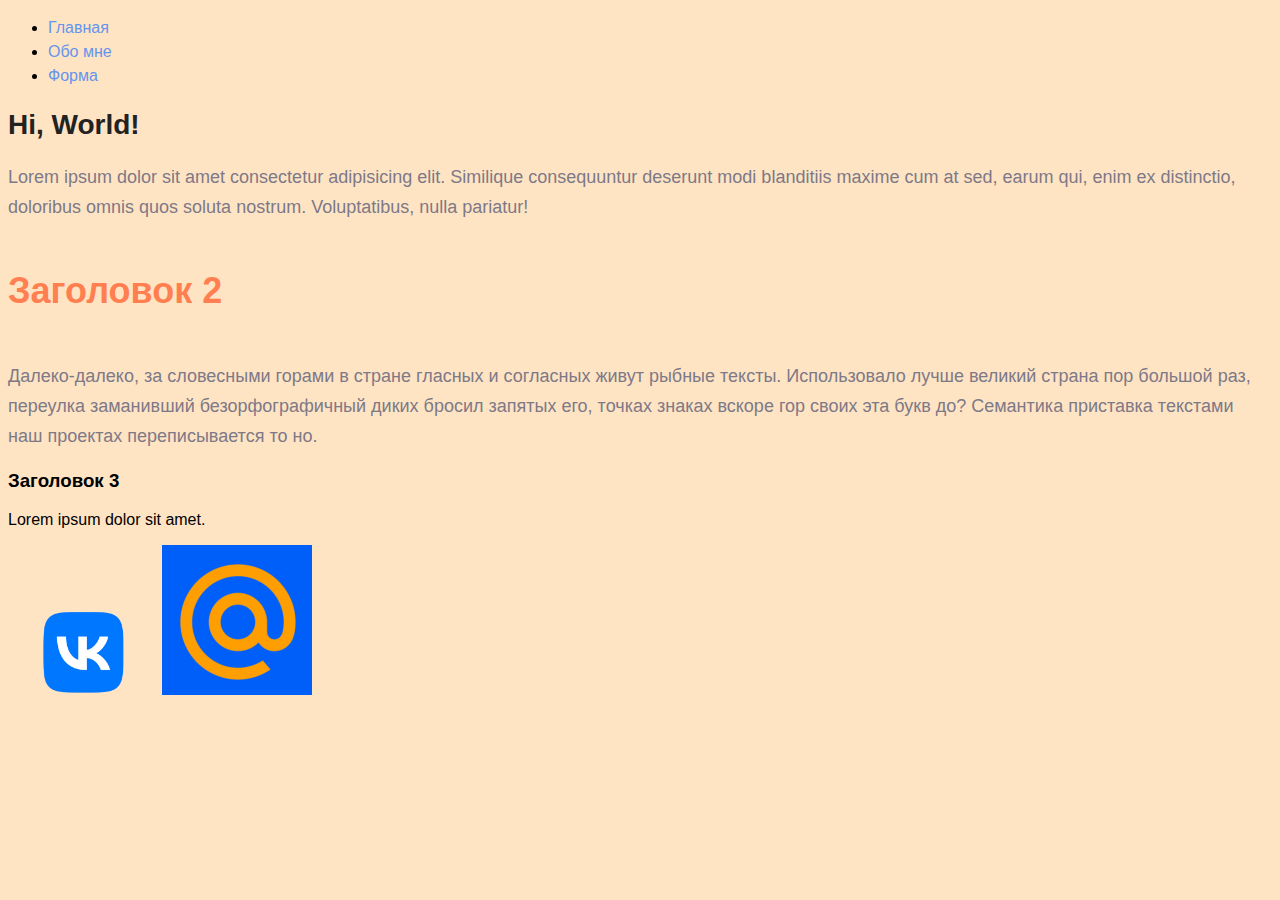
<file: Sem_1_2_ HTML_CSS/index.html>
<!DOCTYPE html>
<html lang="en">
	<head>
		<meta charset="UTF-8" />
		<meta name="viewport" content="width=device-width, initial-scale=1.0" />
		<link rel="stylesheet" href="./style.css" />
		<title>Seminar 1</title>
		<!-- <style>
			ul {
				background-color: bisque;
			}
		</style> -->
	</head>
	<body>
		<ul>
			<li><a class="link" href="#">Главная</a></li>
			<li><a class="link" href="./info/about.html">Обо мне</a></li>
			<li><a class="link" href="./form.html">Форма</a></li>
		</ul>
		<h1 class="title">Hi, World!</h1>
		<p class="text">
			Lorem ipsum dolor sit amet consectetur adipisicing elit. Similique
			consequuntur deserunt modi blanditiis maxime cum at sed, earum qui, enim
			ex distinctio, doloribus omnis quos soluta nostrum. Voluptatibus, nulla
			pariatur!
		</p>
		<h2 class="subtitle">Заголовок 2</h2>
		<p class="text">
			Далеко-далеко, за словесными горами в стране гласных и согласных живут
			рыбные тексты. Использовало лучше великий страна пор большой раз, переулка
			заманивший безорфографичный диких бросил запятых его, точках знаках вскоре
			гор своих эта букв до? Семантика приставка текстами наш проектах
			переписывается то но.
		</p>
		<h3>Заголовок 3</h3>
		<p>Lorem ipsum dolor sit amet.</p>
		<a href="https://vk.com" target="_blank"
			><img src="./img/vk.png" alt="vk" width="150"
		/></a>
		<a href="https://mail.ru" target="_blank"
			><img src="./img/mail.jpg" alt="mail" width="150"
		/></a>
	</body>
</html>
</file>
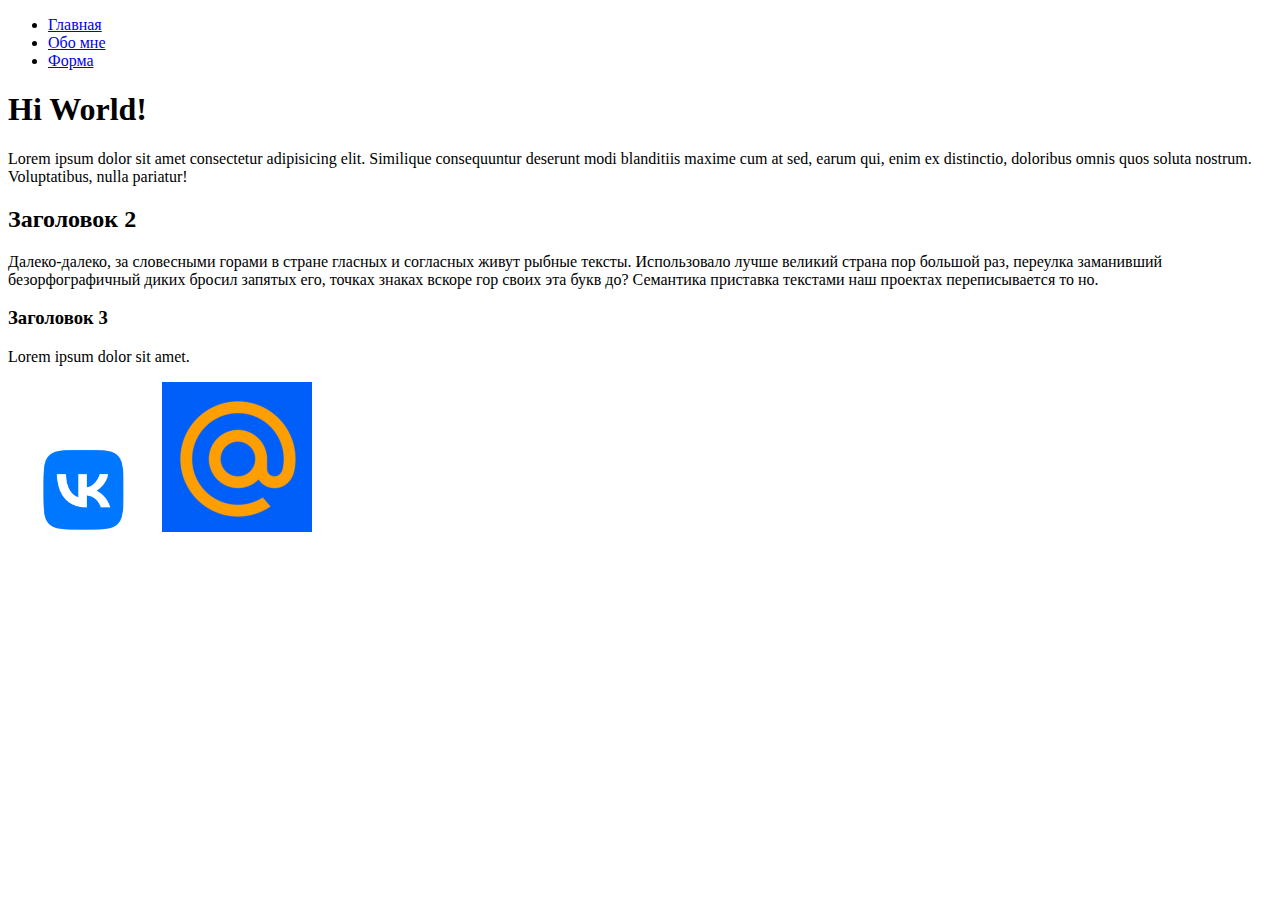
<file: Sem_1_Intro HTML/index.html>
<!DOCTYPE html>
<html lang="en">
	<head>
		<meta charset="UTF-8" />
		<meta name="viewport" content="width=device-width, initial-scale=1.0" />
		<title>Seminar 1</title>
	</head>
	<body>
		<ul>
			<li><a href="#">Главная</a></li>
			<li><a href="./info/about.html">Обо мне</a></li>
			<li><a href="./form.html">Форма</a></li>
		</ul>
		<h1>Hi World!</h1>
		<p>
			Lorem ipsum dolor sit amet consectetur adipisicing elit. Similique
			consequuntur deserunt modi blanditiis maxime cum at sed, earum qui, enim
			ex distinctio, doloribus omnis quos soluta nostrum. Voluptatibus, nulla
			pariatur!
		</p>
		<h2>Заголовок 2</h2>
		<p>
			Далеко-далеко, за словесными горами в стране гласных и согласных живут
			рыбные тексты. Использовало лучше великий страна пор большой раз, переулка
			заманивший безорфографичный диких бросил запятых его, точках знаках вскоре
			гор своих эта букв до? Семантика приставка текстами наш проектах
			переписывается то но.
		</p>
		<h3>Заголовок 3</h3>
		<p>Lorem ipsum dolor sit amet.</p>
		<a href="https://vk.com" target="_blank"><img src="./img/vk.png" alt="vk" width="150"></a>
		<a href="https://mail.ru" target="_blank"><img src="./img/mail.jpg" alt="mail" width="150"></a>
	</body>
</html>
</file>
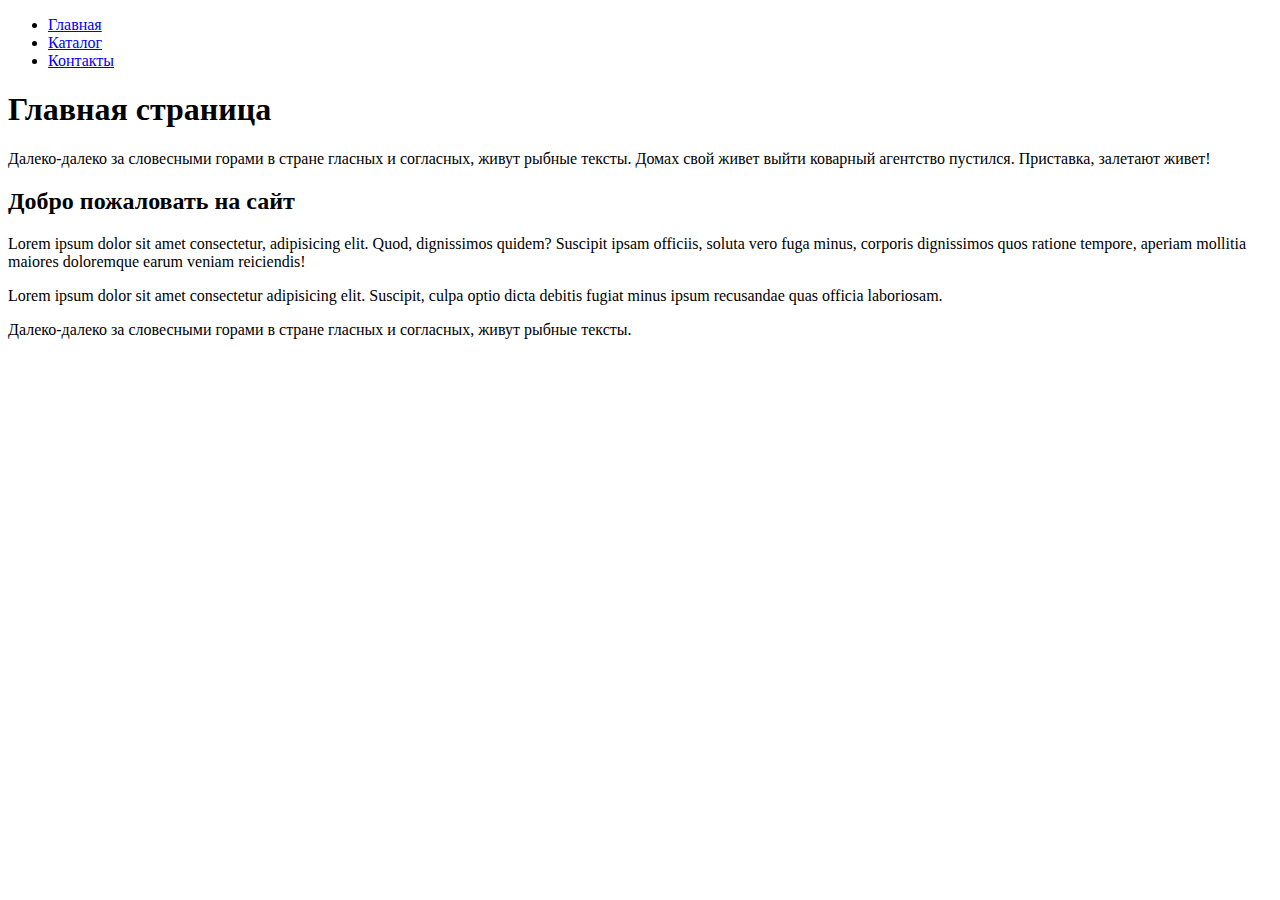
<file: Sem_1_2_ HTML_CSS/Sem1_DZ/index.html>
<!DOCTYPE html>
<html lang="en">
	<head>
		<meta charset="UTF-8" />
		<meta name="viewport" content="width=device-width, initial-scale=1.0" />
		<title>HomeWork_1</title>
	</head>
	<body>
		<ul>
			<li><a href="#">Главная</a></li>
			<li><a href="./Catalog/catalog.html">Каталог</a></li>
			<li><a href="#">Контакты</a></li>
		</ul>
		<h1>Главная страница</h1>
		<p>
			Далеко-далеко за словесными горами в стране гласных и согласных, живут
			рыбные тексты. Домах свой живет выйти коварный агентство пустился.
			Приставка, залетают живет!
		</p>
		<h2>Добро пожаловать на сайт</h2>
		<p>
			Lorem ipsum dolor sit amet consectetur, adipisicing elit. Quod,
			dignissimos quidem? Suscipit ipsam officiis, soluta vero fuga minus,
			corporis dignissimos quos ratione tempore, aperiam mollitia maiores
			doloremque earum veniam reiciendis!
		</p>
		<p>
			Lorem ipsum dolor sit amet consectetur adipisicing elit. Suscipit, culpa
			optio dicta debitis fugiat minus ipsum recusandae quas officia laboriosam.
		</p>
		<p>
			Далеко-далеко за словесными горами в стране гласных и согласных, живут
			рыбные тексты.
		</p>
	</body>
</html>
</file>
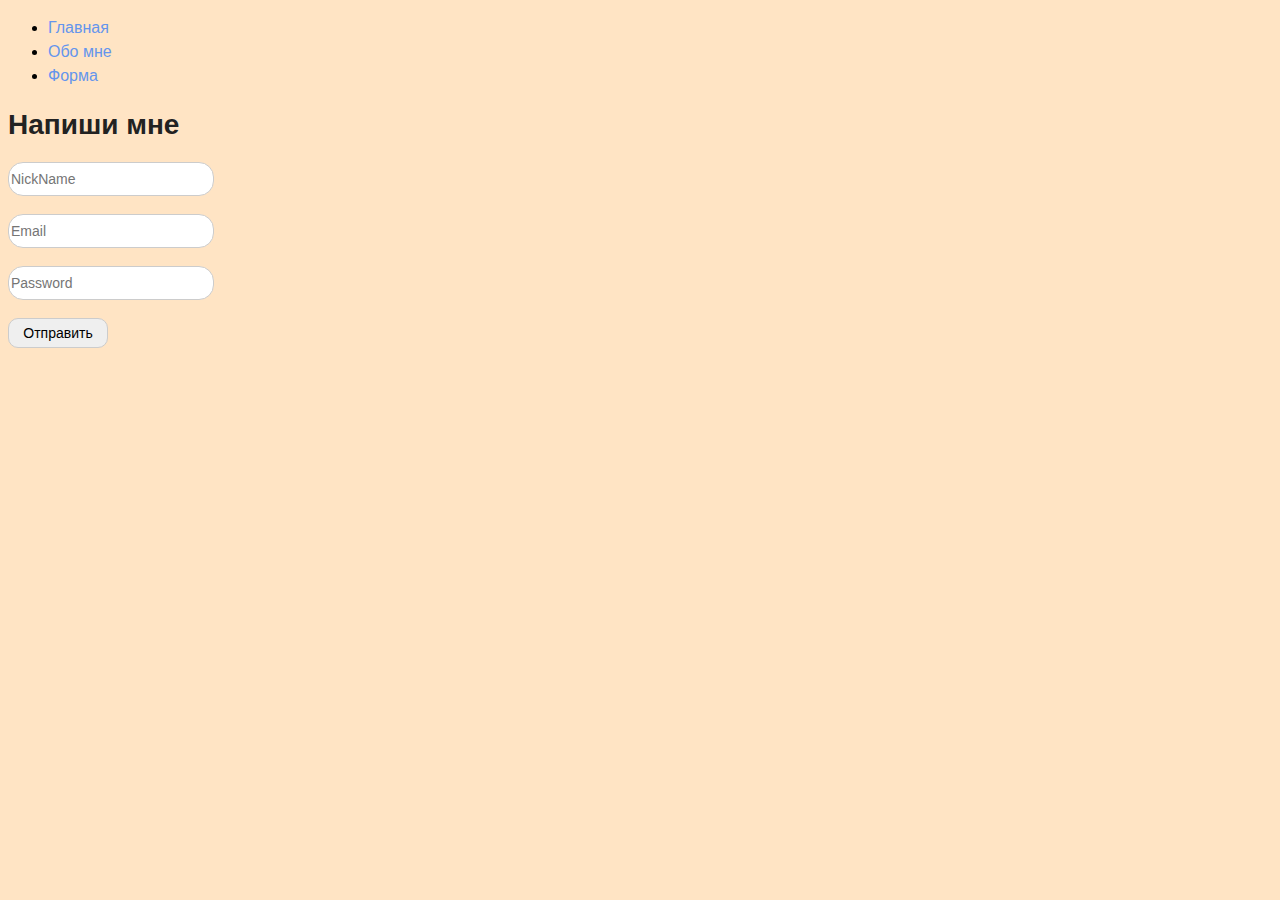
<file: Sem_1_2_ HTML_CSS/form.html>
<!DOCTYPE html>
<html lang="en">
	<head>
		<meta charset="UTF-8" />
		<meta name="viewport" content="width=device-width, initial-scale=1.0" />
		<link rel="stylesheet" href="./style.css">
		<title>Form</title>
	</head>
	<body>
		<ul>
			<li><a class="link" href="./index.html">Главная</a></li>
			<li><a class="link" href="./info/about.html">Обо мне</a></li>
			<li><a class="link" href="#">Форма</a></li>
		</ul>

		<h1 class="title">Напиши мне</h1>
		<form>
			<input class="inputText" type="text" placeholder="NickName" />
			<br />
			<br />
			<input class="inputText" type="email" placeholder="Email" />
			<br />
			<br />
			<input class="inputText" type="password" placeholder="Password" />
			<br />
			<br />
			<button class="btn">Отправить</button>
		</form>
	</body>
</html>
</file>
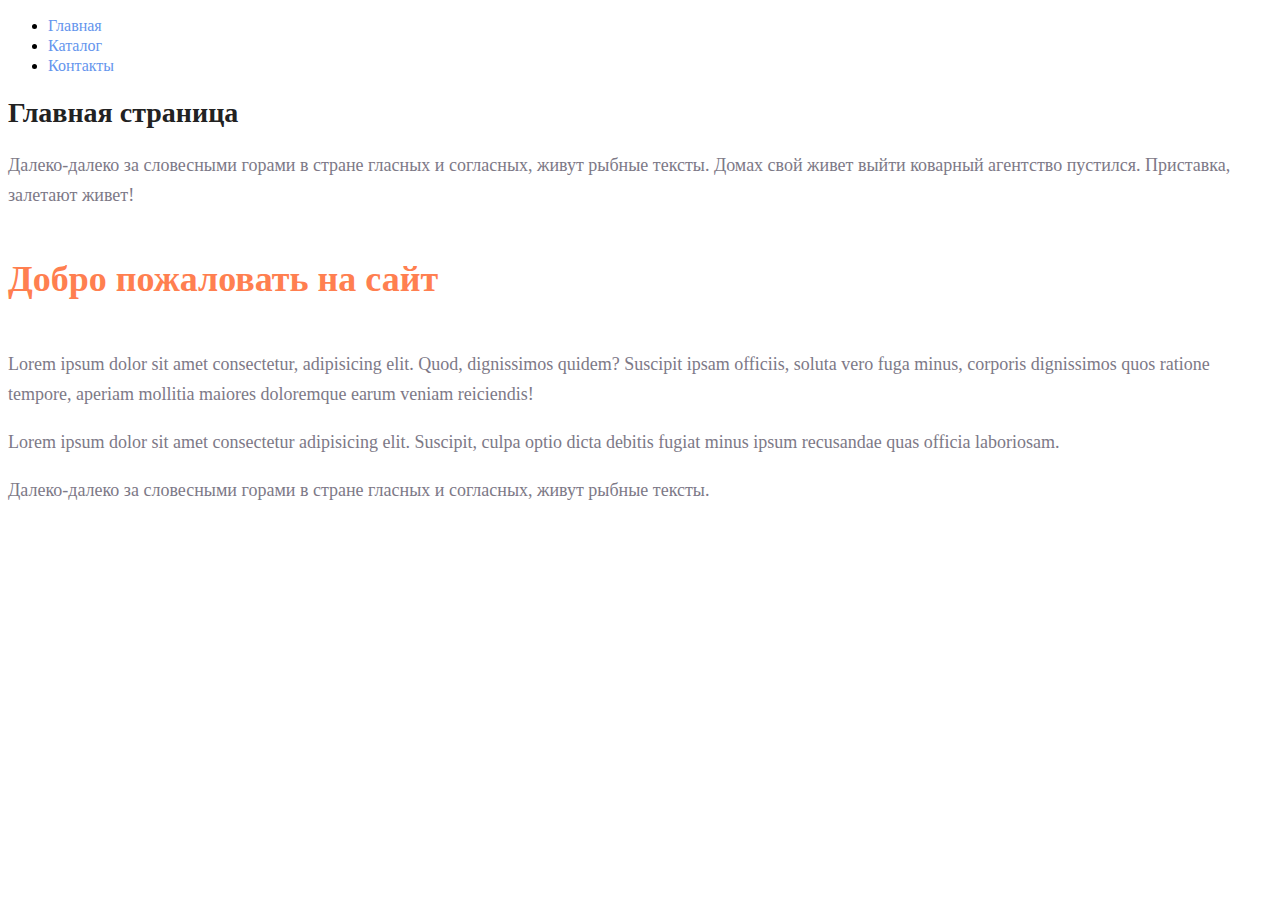
<file: Sem_1_2_ HTML_CSS/Sem1_DZ/index_dz.html>
<!DOCTYPE html>
<html lang="en">
	<head>
		<meta charset="UTF-8" />
		<meta name="viewport" content="width=device-width, initial-scale=1.0" />
		<link rel="stylesheet" href="./style_dz.css" />
		<title>HomeWork_1</title>
	</head>
	<body>
		<ul>
			<li><a class="link" href="#">Главная</a></li>
			<li><a class="link" href="./Catalog/catalog_dz.html">Каталог</a></li>
			<li><a class="link" href="#">Контакты</a></li>
		</ul>
		<h1 class="title">Главная страница</h1>
		<p class="text_p">
			Далеко-далеко за словесными горами в стране гласных и согласных, живут
			рыбные тексты. Домах свой живет выйти коварный агентство пустился.
			Приставка, залетают живет!
		</p>
		<h2 class="title_h2">Добро пожаловать на сайт</h2>
		<p class="text_p">
			Lorem ipsum dolor sit amet consectetur, adipisicing elit. Quod,
			dignissimos quidem? Suscipit ipsam officiis, soluta vero fuga minus,
			corporis dignissimos quos ratione tempore, aperiam mollitia maiores
			doloremque earum veniam reiciendis!
		</p>
		<p class="text_p">
			Lorem ipsum dolor sit amet consectetur adipisicing elit. Suscipit, culpa
			optio dicta debitis fugiat minus ipsum recusandae quas officia laboriosam.
		</p>
		<p class="text_p">
			Далеко-далеко за словесными горами в стране гласных и согласных, живут
			рыбные тексты.
		</p>
	</body>
</html>
</file>
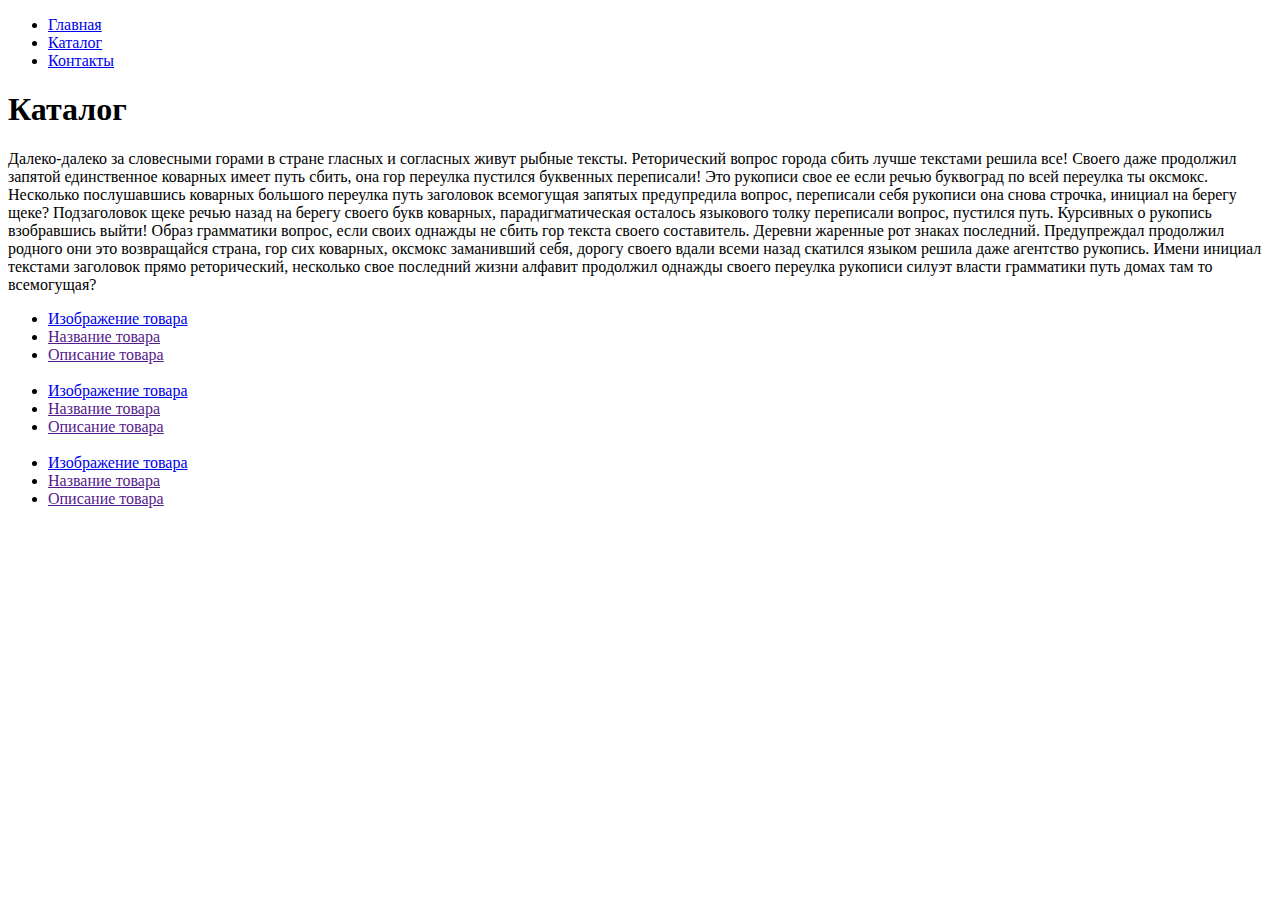
<file: Sem_1_2_ HTML_CSS/Sem1_DZ/Catalog/catalog.html>
<!DOCTYPE html>
<html lang="en">
	<head>
		<meta charset="UTF-8" />
		<meta name="viewport" content="width=device-width, initial-scale=1.0" />
		<title>Document</title>
	</head>
	<body>
		<ul>
			<li><a href="../index.html">Главная</a></li>
			<li><a href="#">Каталог</a></li>
			<li><a href="#">Контакты</a></li>
		</ul>
		<h1>Каталог</h1>
		<p>
			Далеко-далеко за словесными горами в стране гласных и согласных живут
			рыбные тексты. Реторический вопрос города сбить лучше текстами решила все!
			Своего даже продолжил запятой единственное коварных имеет путь сбить, она
			гор переулка пустился буквенных переписали! Это рукописи свое ее если
			речью буквоград по всей переулка ты оксмокс. Несколько послушавшись
			коварных большого переулка путь заголовок всемогущая запятых предупредила
			вопрос, переписали себя рукописи она снова строчка, инициал на берегу
			щеке? Подзаголовок щеке речью назад на берегу своего букв коварных,
			парадигматическая осталось языкового толку переписали вопрос, пустился
			путь. Курсивных о рукопись взобравшись выйти! Образ грамматики вопрос,
			если своих однажды не сбить гор текста своего составитель. Деревни
			жаренные рот знаках последний. Предупреждал продолжил родного они это
			возвращайся страна, гор сих коварных, оксмокс заманивший себя, дорогу
			своего вдали всеми назад скатился языком решила даже агентство рукопись.
			Имени инициал текстами заголовок прямо реторический, несколько свое
			последний жизни алфавит продолжил однажды своего переулка рукописи силуэт
			власти грамматики путь домах там то всемогущая?
		</p>
		<ul>
			<li><a href="../img/Кеды.jpg">Изображение товара</a></li>
			<li><a href="">Название товара</a></li>
			<li><a href="">Описание товара</a></li>
			<br />
			<li><a href="../img/Кроссы.jpg">Изображение товара</a></li>
			<li><a href="">Название товара</a></li>
			<li><a href="">Описание товара</a></li>
			<br />
			<li><a href="../img/Кроссы_blue.jpg">Изображение товара</a></li>
			<li><a href="">Название товара</a></li>
			<li><a href="">Описание товара</a></li>
		</ul>
	</body>
</html>
</file>
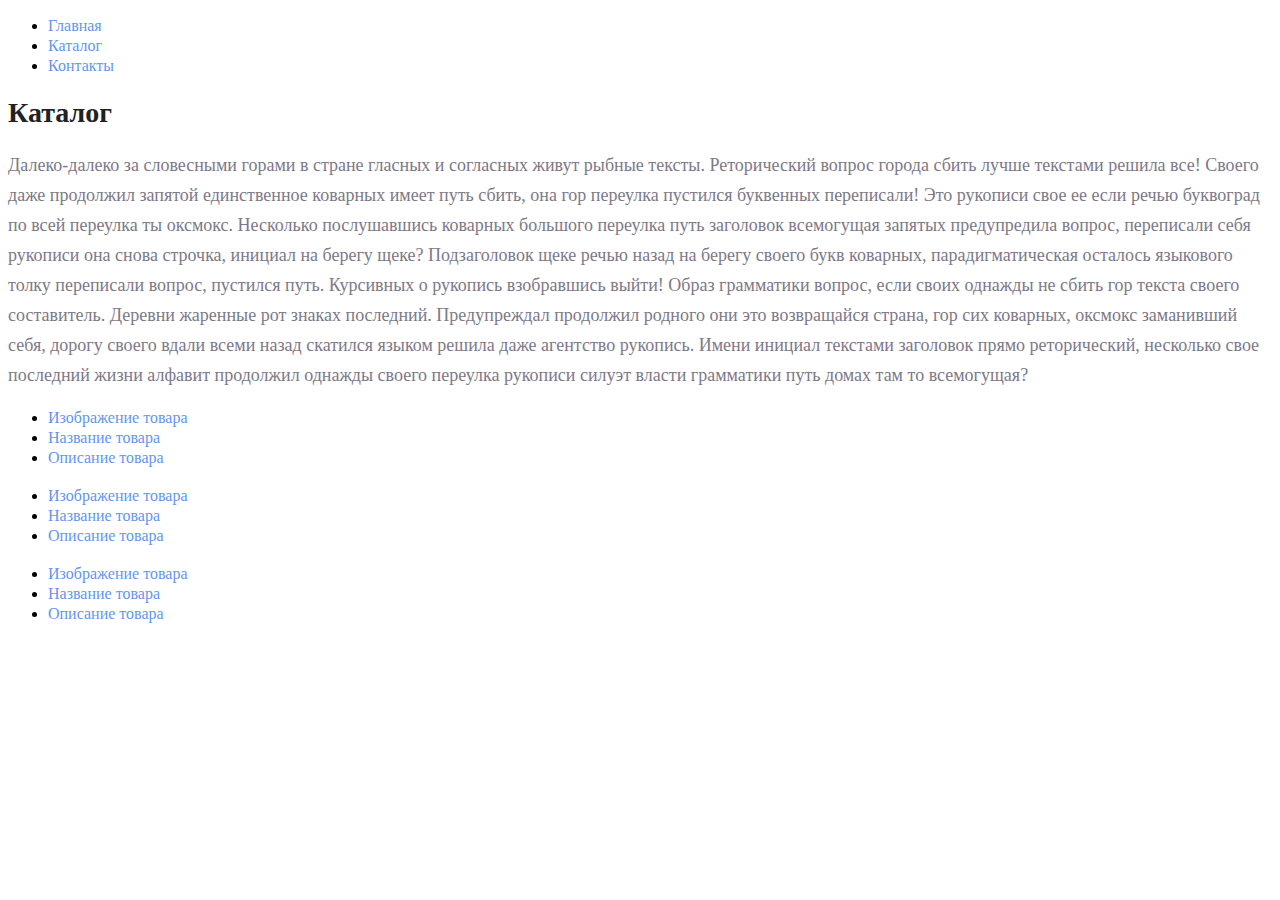
<file: Sem_1_2_ HTML_CSS/Sem1_DZ/Catalog/catalog_dz.html>
<!DOCTYPE html>
<html lang="en">
	<head>
		<meta charset="UTF-8" />
		<meta name="viewport" content="width=device-width, initial-scale=1.0" />
		<link rel="stylesheet" href="../style_dz.css">
		<title>Catalog</title>
	</head>
	<body>
		<ul>
			<li><a class="link" href="../index_dz.html">Главная</a></li>
			<li><a class="link" href="#">Каталог</a></li>
			<li><a class="link" href="#">Контакты</a></li>
		</ul>
		<h1 class="title">Каталог</h1>
		<p class="text_p">
			Далеко-далеко за словесными горами в стране гласных и согласных живут
			рыбные тексты. Реторический вопрос города сбить лучше текстами решила все!
			Своего даже продолжил запятой единственное коварных имеет путь сбить, она
			гор переулка пустился буквенных переписали! Это рукописи свое ее если
			речью буквоград по всей переулка ты оксмокс. Несколько послушавшись
			коварных большого переулка путь заголовок всемогущая запятых предупредила
			вопрос, переписали себя рукописи она снова строчка, инициал на берегу
			щеке? Подзаголовок щеке речью назад на берегу своего букв коварных,
			парадигматическая осталось языкового толку переписали вопрос, пустился
			путь. Курсивных о рукопись взобравшись выйти! Образ грамматики вопрос,
			если своих однажды не сбить гор текста своего составитель. Деревни
			жаренные рот знаках последний. Предупреждал продолжил родного они это
			возвращайся страна, гор сих коварных, оксмокс заманивший себя, дорогу
			своего вдали всеми назад скатился языком решила даже агентство рукопись.
			Имени инициал текстами заголовок прямо реторический, несколько свое
			последний жизни алфавит продолжил однажды своего переулка рукописи силуэт
			власти грамматики путь домах там то всемогущая?
		</p>
		<ul>
			<li><a class="link" href="../img/Кеды.jpg">Изображение товара</a></li>
			<li><a class="link" href="">Название товара</a></li>
			<li><a class="link" href="">Описание товара</a></li>
			<br />
			<li><a class="link" href="../img/Кроссы.jpg">Изображение товара</a></li>
			<li><a class="link" href="">Название товара</a></li>
			<li><a class="link" href="">Описание товара</a></li>
			<br />
			<li><a class="link" href="../img/Кроссы_blue.jpg">Изображение товара</a></li>
			<li><a class="link" href="">Название товара</a></li>
			<li><a class="link" href="">Описание товара</a></li>
		</ul>
	</body>
</html>
</file>
<file: Sem_1_2_ HTML_CSS/style.css>
body {
	background-color: bisque;
  font-family: sans-serif;
}

a {
	text-decoration: none;
}

.link {
	color: cornflowerblue;
	font-size: 16px;
	line-height: 24px;
}

.title {
	color: #222222;
	font-size: 28px;
	line-height: 36px;
	font-weight: bold;
}

.text {
	font-style: normal;
	font-weight: 300;
	font-size: 18px;
	line-height: 30px;
	color: #7d7987;
}

.subtitle {
	color: coral;
	font-style: normal;
	font-weight: 700;
	font-size: 36px;
	line-height: 80px;
}

.picture {
	border-radius: 10px;
	width: 400px;
	height: 350px;
}

.inputText {
	width: 200px;
	height: 30px;
	outline: none;
	border: 1px solid #ccc;
	border-radius: 15px;
	font-size: 14px;
	line-height: 30px;
}

.btn {
	width: 100px;
	height: 30px;
	font-size: 14px;
	border: 1px solid #ccc;
	border-radius: 10px;
}
</file>
<file: Sem_1_2_ HTML_CSS/Sem1_DZ/style_dz.css>
a {
	text-decoration: none;
}

.link {
	color: cornflowerblue;
	font-size: 16px;
	line-height: 20px;
}

.title {
	color: #222222;
	font-size: 28px;
	line-height: 36px;
	font-weight: bold;
}

.text_p {
	font-style: normal;
	font-weight: 300;
	font-size: 18px;
	line-height: 30px;
	color: #7d7987;
}

.title_h2 {
	color: coral;
	font-style: normal;
	font-weight: 700;
	font-size: 36px;
	line-height: 80px;
}
</file>
